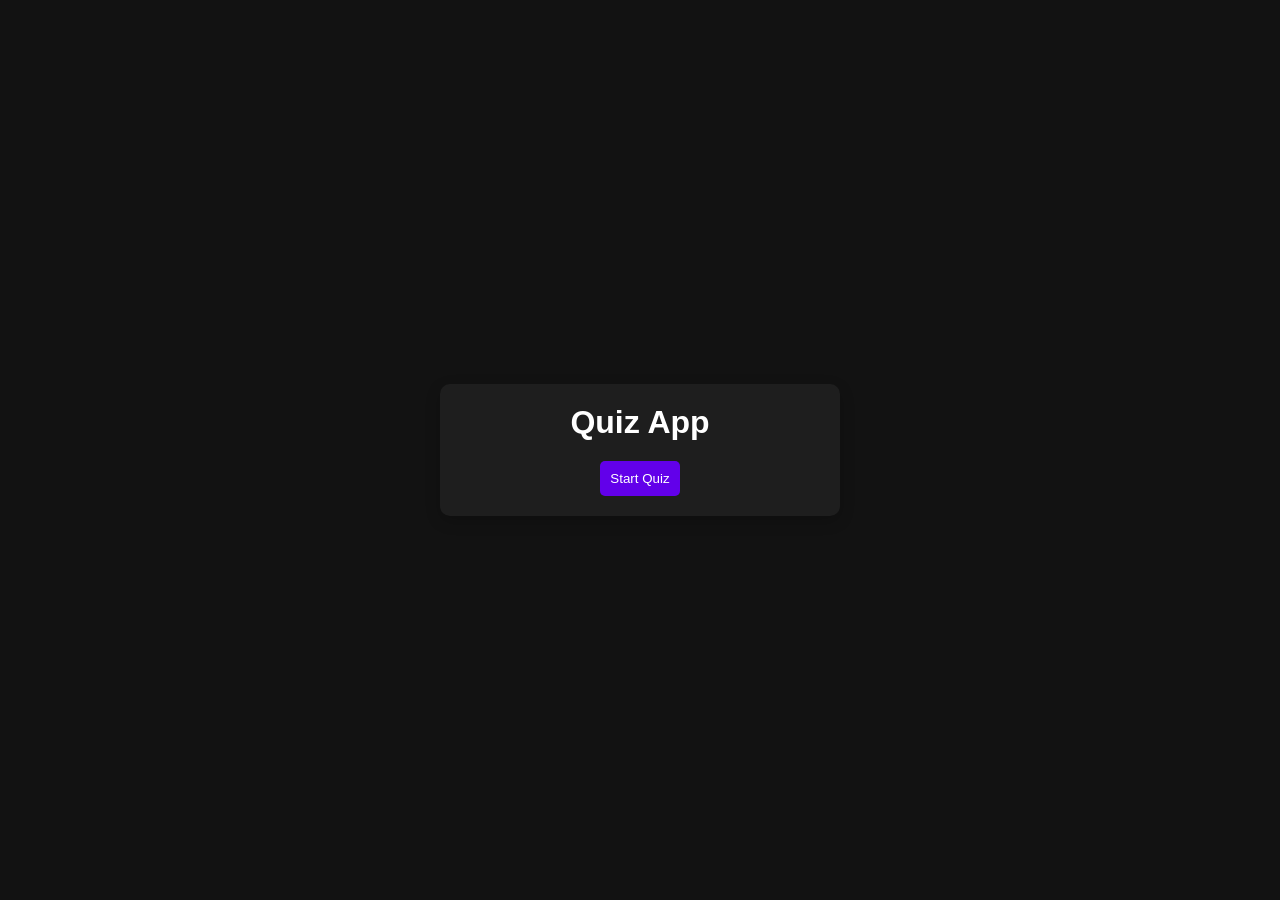
<file: 05_Quiz/index.html>
<!DOCTYPE html>
<html lang="en">
  <head>
    <meta charset="UTF-8" />
    <meta name="viewport" content="width=device-width, initial-scale=1.0" />
    <title>Quiz App</title>
    <link rel="stylesheet" href="styles.css" />
  </head>
  <body>
    <div class="container">
      <h1>Quiz App</h1>
      <div id="quiz-container">
        <div id="question-container" class="hidden">
          <h2 id="question-text"></h2>
          <ul id="choices-list">
            <!-- Choices will be added dynamically here -->
          </ul>
          <button id="next-btn" class="hidden">Next Question</button>
        </div>
        <div id="result-container" class="hidden">
          <h2>Your Score:</h2>
          <p id="score"></p>
          <button id="restart-btn">Restart Quiz</button>
        </div>
        <button id="start-btn">Start Quiz</button>
      </div>
    </div>
    <script src="script.js"></script>
  </body>
</html>
</file>
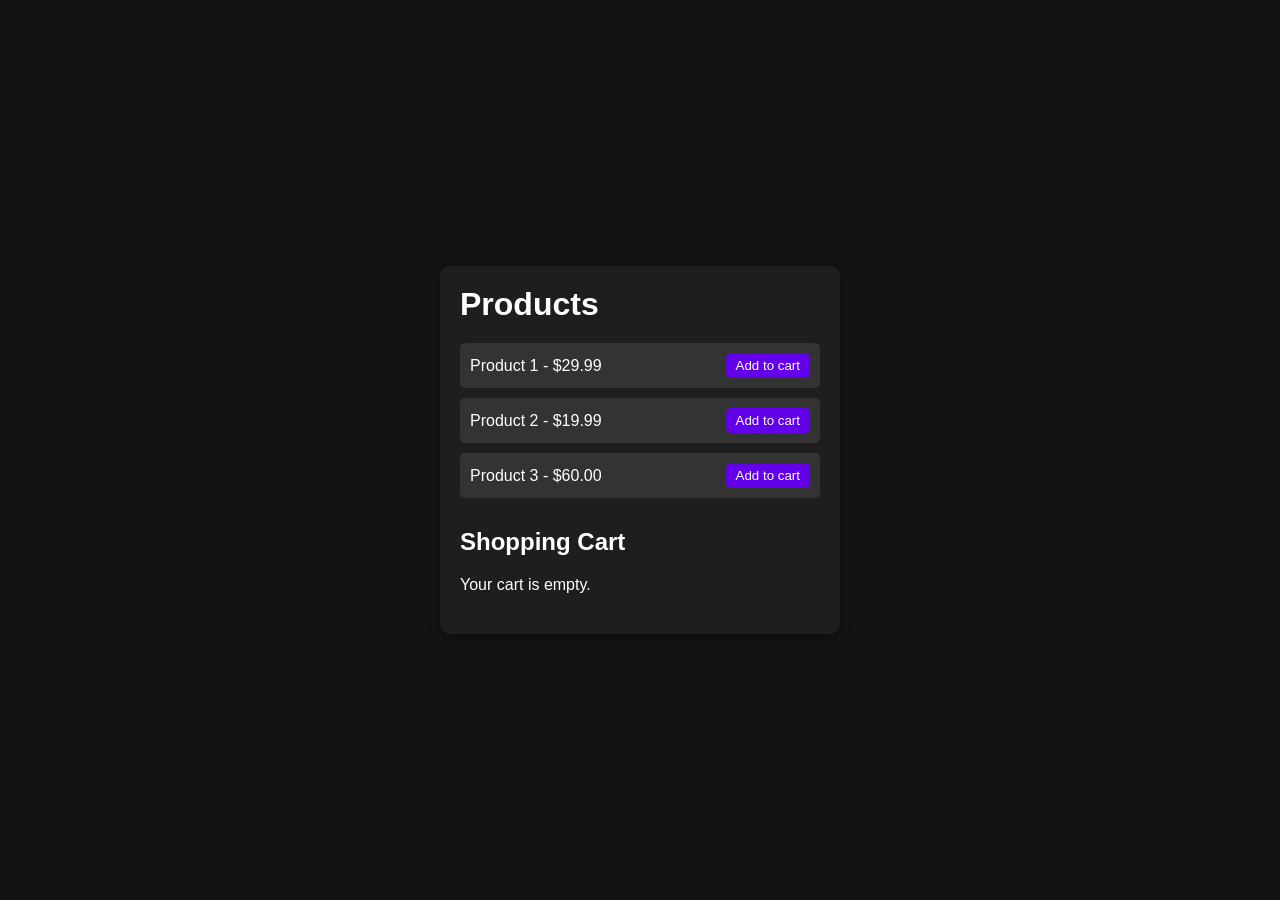
<file: Ecommerce/index.html>
<!DOCTYPE html>
<html lang="en">
  <head>
    <meta charset="UTF-8" />
    <meta name="viewport" content="width=device-width, initial-scale=1.0" />
    <title>Simple E-Commerce</title>
    <link rel="stylesheet" href="styles.css" />
  </head>
  <body>
    <div class="container">
      <h1>Products</h1>
      <div id="product-list">
        <!-- Products will be dynamically added here by JavaScript -->
      </div>

      <h2> Shopping Cart</h2>
      <div id="cart-items">
        <p id="empty-cart">Your cart is empty.</p>
      </div>
      <div id="cart-total" class="hidden">
        <p>Total: <span id="total-price">$0.00</span></p>
        <button id="checkout-btn">Checkout</button>
      </div>
    </div>

    <script src="script.js"></script>
  </body>
</html>
</file>
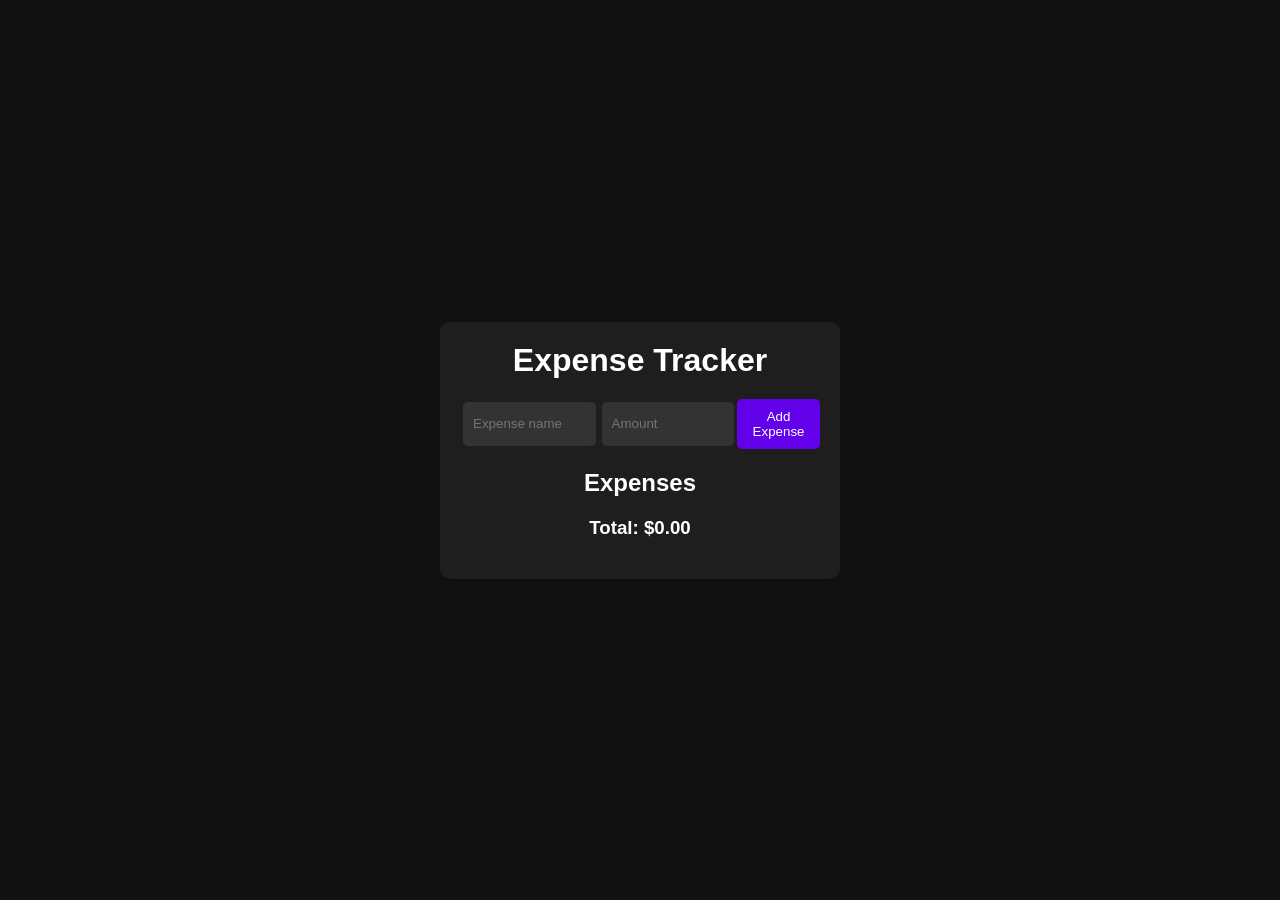
<file: Expense Tracker/index.html>
<!DOCTYPE html>
<html lang="en">
  <head>
    <meta charset="UTF-8" />
    <meta name="viewport" content="width=device-width, initial-scale=1.0" />
    <title>Expense Tracker</title>
    <link rel="stylesheet" href="styles.css" />
  </head>
  <body>
    <div class="container">
      <h1>Expense Tracker</h1>
      <form id="expense-form">
        <input
          type="text"
          id="expense-name"
          placeholder="Expense name"
          required
        />
        <input
          type="number"
          id="expense-amount"
          placeholder="Amount"
          required
        />
        <button type="submit">Add Expense</button>
      </form>

      <h2>Expenses</h2>
      <ul id="expense-list">
        <!-- Expenses will be dynamically added here -->
      </ul>

      <div id="total">
        <h3>Total: $<span id="total-amount">0.00</span></h3>
      </div>
    </div>
    <script src="script.js"></script>
  </body>
</html>
</file>
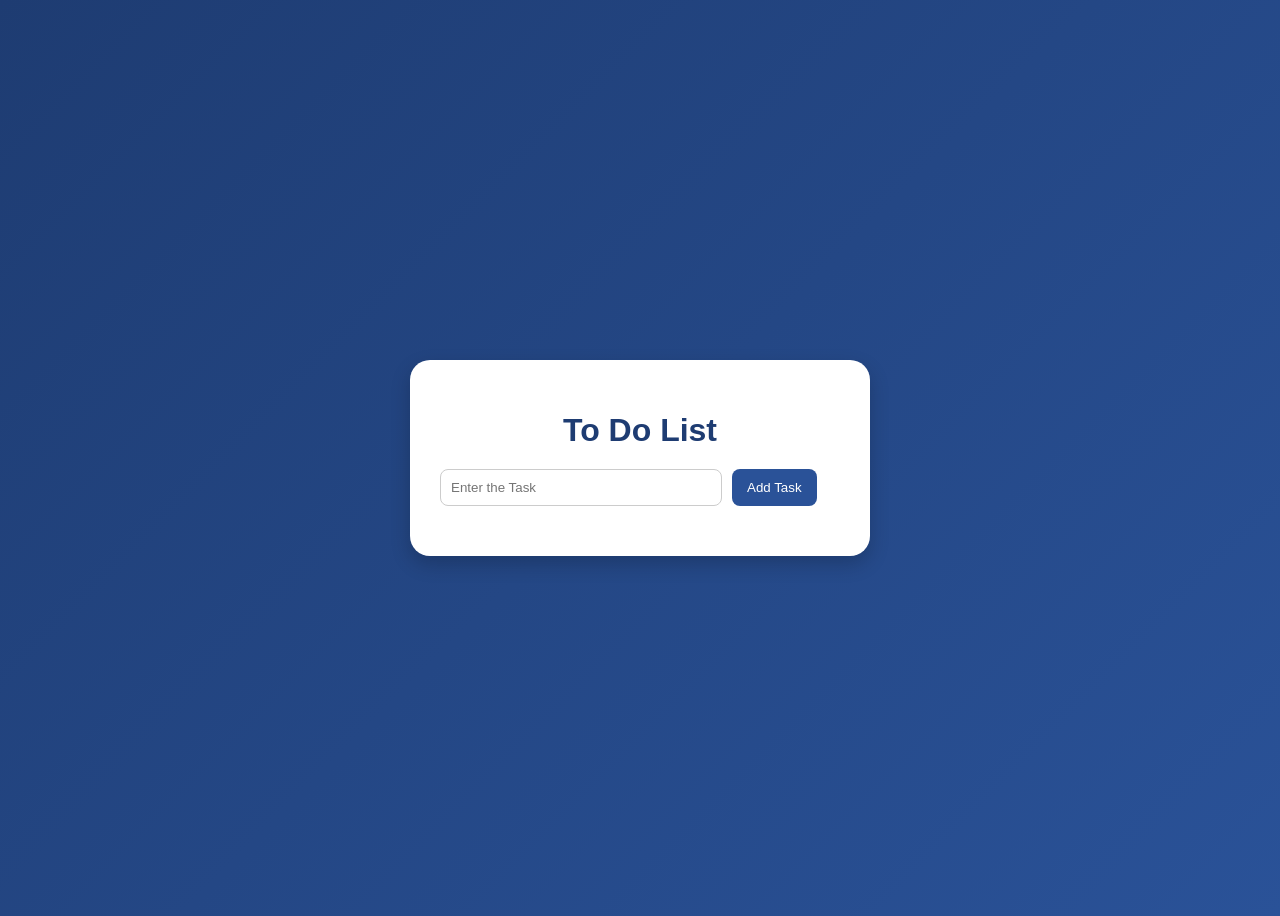
<file: ToDoList-Adv/index.html>
<!DOCTYPE html>
<html lang="en">
<head>
    <meta charset="UTF-8">
    <meta name="viewport" content="width=device-width, initial-scale=1.0">
    <title>ToDo Project</title>
    <style>

        body{
            background: linear-gradient(135deg, #1e3c72, #2a5298);
            display: flex;
            justify-content: center;
            align-items: center;
            height: 100vh;
            font-family: Arial, sans-serif;
        }
       
        
        h1{
            text-align: center;
            color: #1e3c72;
            margin-bottom: 20px;
        }
        .input-section{
            display: flex;
            gap: 10px;
        }
        .container{
            transition: 0.3 ease;
            background-color: white;
            border-radius: 20px;
            padding: 30px;
            box-shadow: 0 8px 20px rgba(0, 0, 0, 0.2);
            width: 400px;
}
        .completed{
            text-decoration: line-through;
            opacity: 0.6;
        }
        #inputTask{
            padding: 10px;
            border-radius: 8px;
            border: 1px solid #ccc;
            width: 65%;
            outline: none;
        }
        #addTask{
            background-color: #2a5298;
            border-radius: 8px;
            color: white;
            border: none;
            padding: 10px 15px;
            cursor: pointer;
        }
        #addTask:hover{
            background-color: #1e3c72;
        }

        #taskList{
            padding: 0;
            margin-top: 20px;
        }

        li{
            list-style: none;
            background-color: #f4f7fb;
            padding: 12px;
            border-radius: 10px;
            margin-bottom: 10px;
            display: flex;
            justify-content: space-between;
            align-items: center;
            cursor: pointer;
        }

        li button{
            background-color: crimson;
            color: white;
            border: none;
            border-radius: 6px;
            padding: 6px 10px;
            cursor: pointer;
        }
        li button:hover{
            background-color: darkred;
        }




    </style>
</head>
<body>

    
    <div class="container">

        <h1>To Do List</h1>
        <div class="input-section">

            <input id="inputTask" type="text" placeholder="Enter the Task">
            <button id="addTask" >Add Task</button>
        </div>
        <ul id="taskList" ></ul>

    </div>
    
    
    <script src="script.js" ></script>
</body>
</html>
</file>
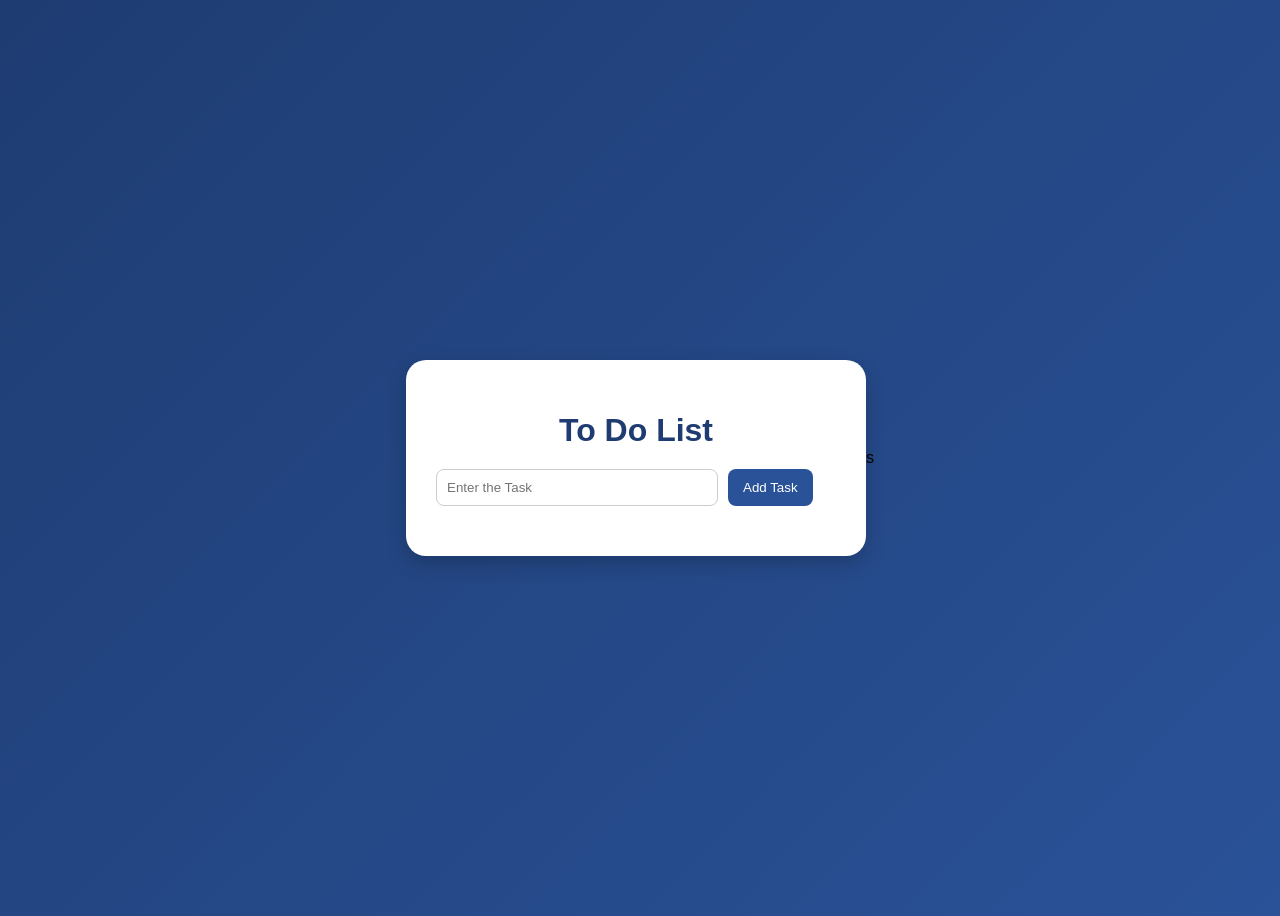
<file: ToDoList/index.html>
<!DOCTYPE html>
<html lang="en">
<head>
    <meta charset="UTF-8">
    <meta name="viewport" content="width=device-width, initial-scale=1.0">
    <title>ToDo Project</title>
    <style>

        body{
            background: linear-gradient(135deg, #1e3c72, #2a5298);
            display: flex;
            justify-content: center;
            align-items: center;
            height: 100vh;
            font-family: Arial, sans-serif;
        }
       
        
        h1{
            text-align: center;
            color: #1e3c72;
            margin-bottom: 20px;
        }
        .input-section{
            display: flex;
            gap: 10px;
        }
        .container{
            transition: 0.3 ease;
            background-color: white;
            border-radius: 20px;
            padding: 30px;
            box-shadow: 0 8px 20px rgba(0, 0, 0, 0.2);
            width: 400px;
}
        .completed{
            text-decoration: line-through;
            opacity: 0.6;
        }
        #inputTask{
            padding: 10px;
            border-radius: 8px;
            border: 1px solid #ccc;
            width: 65%;
            outline: none;
        }
        #addTask{
            background-color: #2a5298;
            border-radius: 8px;
            color: white;
            border: none;
            padding: 10px 15px;
            cursor: pointer;
        }
        #addTask:hover{
            background-color: #1e3c72;
        }

        #taskList{
            padding: 0;
            margin-top: 20px;
        }

        li{
            list-style: none;
            background-color: #f4f7fb;
            padding: 12px;
            border-radius: 10px;
            margin-bottom: 10px;
            display: flex;
            justify-content: space-between;
            align-items: center;
            cursor: pointer;
        }

        li button{
            background-color: crimson;
            color: white;
            border: none;
            border-radius: 6px;
            padding: 6px 10px;
            cursor: pointer;
        }
        li button:hover{
            background-color: darkred;
        }




    </style>
</head>
<body>

    
    <div class="container">

        <h1>To Do List</h1>
        <div class="input-section">

            <input id="inputTask" type="text" placeholder="Enter the Task">
            <button id="addTask" >Add Task</button>
        </div>
        <ul id="taskList" ></ul>

    </div>s
    
    
    <script src="ScriptAdv.js" ></script>
</body>
</html>
</file>
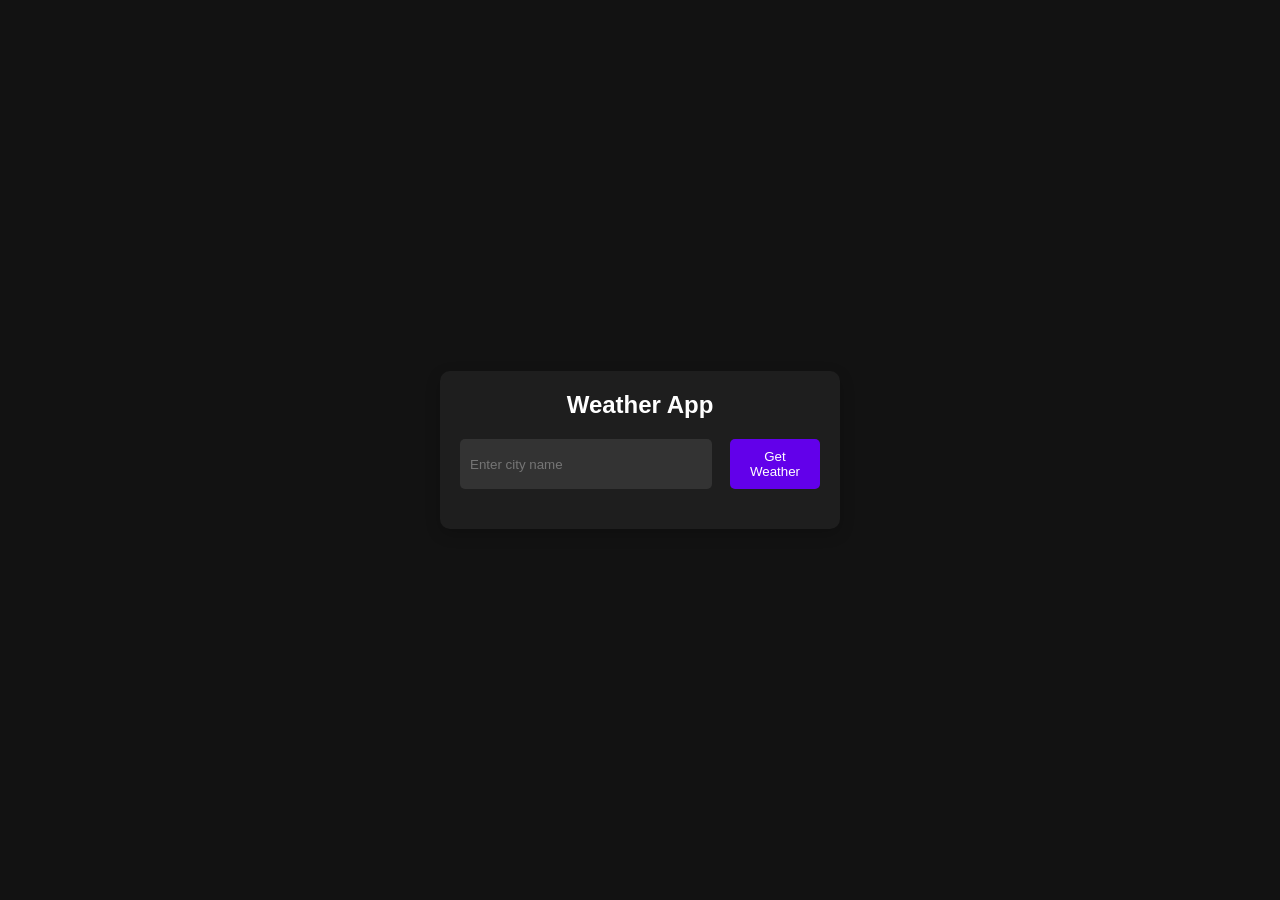
<file: Weather API/index.html>
<!DOCTYPE html>
<html lang="en">
  <head>
    <meta charset="UTF-8" />
    <meta name="viewport" content="width=device-width, initial-scale=1.0" />
    <title>Weather App</title>
    <link rel="stylesheet" href="styles.css" />
  </head>
  <body>
    <div class="container">
      <h1>Weather App</h1>
      <div class="input-container">
        <input type="text" id="city-input" placeholder="Enter city name" />
        <button id="get-weather-btn">Get Weather</button>
      </div>
      <div id="weather-info" class="hidden">
        <h2 id="city-name"></h2>
        <p id="temperature"></p>
        <p id="description"></p>
      </div>
      <p id="error-message" class="hidden">City not found. Please try again.</p>
    </div>
    <script src="script.js"></script>
  </body>
</html>
</file>
<file: 05_Quiz/styles.css>
/* styles.css */
* {
  margin: 0;
  padding: 0;
  box-sizing: border-box;
}

body {
  font-family: Arial, sans-serif;
  background-color: #121212;
  color: #ffffff;
  display: flex;
  justify-content: center;
  align-items: center;
  height: 100vh;
}

.container {
  width: 400px;
  padding: 20px;
  background-color: #1e1e1e;
  border-radius: 10px;
  box-shadow: 0 5px 15px rgba(0, 0, 0, 0.2);
  text-align: center;
}

h1,
h2 {
  margin-bottom: 20px;
}

ul {
  list-style-type: none;
  padding: 0;
}

li {
  background-color: #333333;
  padding: 10px;
  margin-bottom: 10px;
  border-radius: 5px;
  cursor: pointer;
  transition: background-color 0.3s;
}

li:hover {
  background-color: #6200ea;
}

button {
  padding: 10px;
  background-color: #6200ea;
  border: none;
  border-radius: 5px;
  color: white;
  cursor: pointer;
  transition: background-color 0.3s;
}

button:hover {
  background-color: #3700b3;
}

.hidden {
  display: none;
}
</file>
<file: Ecommerce/styles.css>
/* styles.css */
* {
  margin: 0;
  padding: 0;
  box-sizing: border-box;
}

body {
  font-family: Arial, sans-serif;
  background-color: #121212;
  color: #ffffff;
  display: flex;
  justify-content: center;
  align-items: center;
  height: 100vh;
}

.container {
  width: 400px;
  padding: 20px;
  background-color: #1e1e1e;
  border-radius: 10px;
  box-shadow: 0 5px 15px rgba(0, 0, 0, 0.2);
}

h1,
h2 {
  margin-bottom: 20px;
}

#product-list {
  margin-bottom: 30px;
}


.product {
  background-color: #333333;
  padding: 10px;
  margin-bottom: 10px;
  display: flex;
  justify-content: space-between;
  align-items: center;
  border-radius: 5px;
}
.product1 {
  background-color: #333333;
  padding: 10px;
  margin-bottom: 10px;
  display: flex;
  justify-content: space-between;
  align-items: center;
  border-radius: 5px;
}
.product button {
  background-color: #6200ea;
  border: none;
  padding: 5px 10px;
  color: #fff;
  border-radius: 5px;
  cursor: pointer;
  transition: background-color 0.3s;
}
.product1 button {
  background-color: #6200ea;
  border: none;
  padding: 5px 10px;
  color: #fff;
  border-radius: 5px;
  cursor: pointer;
  transition: background-color 0.3s;
}

.product button:hover {
  background-color: #3700b3;
}

#cart-items {
  margin-bottom: 20px;
}

#cart-total {
  text-align: right;
}

#checkout-btn {
  background-color: #6200ea;
  border: none;
  padding: 10px;
  color: white;
  border-radius: 5px;
  cursor: pointer;
  transition: background-color 0.3s;
}

#checkout-btn:hover {
  background-color: #3700b3;
}

.hidden {
  display: none;
}
</file>
<file: Expense Tracker/styles.css>
/* styles.css */
* {
  margin: 0;
  padding: 0;
  box-sizing: border-box;
}

body {
  font-family: Arial, sans-serif;
  background-color: #121212;
  color: #ffffff;
  display: flex;
  justify-content: center;
  align-items: center;
  height: 100vh;
}

.container {
  width: 400px;
  padding: 20px;
  background-color: #1e1e1e;
  border-radius: 10px;
  box-shadow: 0 5px 15px rgba(0, 0, 0, 0.2);
}

h1,
h2,
h3 {
  text-align: center;
  margin-bottom: 20px;
}

form {
  display: flex;
  justify-content: space-between;
  margin-bottom: 20px;
}

input[type="text"],
input[type="number"] {
  width: 45%;
  padding: 10px;
  background-color: #333333;
  border: none;
  border-radius: 5px;
  color: #fff;
  outline: none;
  margin: 3px;
}

button {
  padding: 10px;
  background-color: #6200ea;
  border: none;
  border-radius: 5px;
  color: #fff;
  cursor: pointer;
  transition: background-color 0.3s;
}

button:hover {
  background-color: #3700b3;
}

#expense-list {
  list-style-type: none;
  padding: 0;
}

#expense-list li {
  background-color: #333333;
  padding: 10px;
  margin-bottom: 10px;
  display: flex;
  justify-content: space-between;
  align-items: center;
  border-radius: 5px;
}

#total {
  text-align: right;
}

.hidden {
  display: none;
}
</file>
<file: Weather API/styles.css>
/* styles.css */
* {
    margin: 0;
    padding: 0;
    box-sizing: border-box;
}

body {
    font-family: Arial, sans-serif;
    background-color: #121212;
    color: #FFFFFF;
    display: flex;
    justify-content: center;
    align-items: center;
    height: 100vh;
}

.container {
    background-color: #1E1E1E;
    padding: 20px;
    border-radius: 10px;
    width: 400px;
    box-shadow: 0 5px 15px rgba(0, 0, 0, 0.2);
    text-align: center;
}

h1 {
    margin-bottom: 20px;
    font-size: 24px;
}

.input-container {
    display: flex;
    justify-content: space-between;
    margin-bottom: 20px;
}

input[type="text"] {
    width: 70%;
    padding: 10px;
    background-color: #333333;
    border: none;
    border-radius: 5px;
    color: #FFF;
    outline: none;
}

button {
    width: 25%;
    padding: 10px;
    background-color: #6200EA;
    border: none;
    border-radius: 5px;
    color: #FFF;
    cursor: pointer;
    transition: background-color 0.3s;
}

button:hover {
    background-color: #3700B3;
}

#weather-info {
    margin-top: 20px;
}

.hidden {
    display: none;
}

#error-message {
    color: #FF5722;
    margin-top: 20px;
}
</file>
